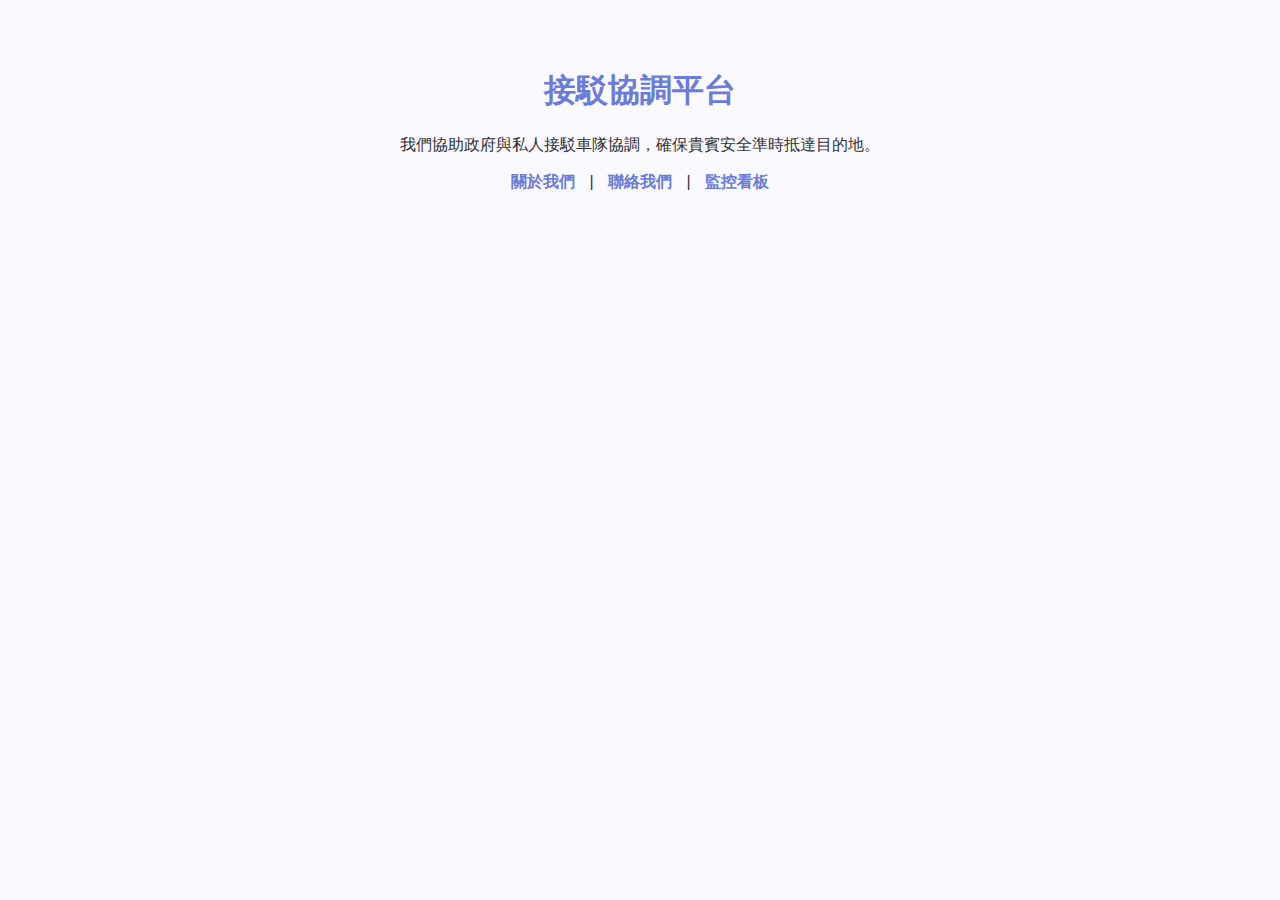
<file: index.html>
<!DOCTYPE html>
<html lang="zh-Hant">
<head>
<meta charset="UTF-8">
<title>接駁協調平台首頁</title>
<link rel="stylesheet" href="styles.css">
</head>
<body>
<h1>接駁協調平台</h1>
<p>我們協助政府與私人接駁車隊協調，確保貴賓安全準時抵達目的地。</p>
<nav>
  <a href="about.html">關於我們</a> |
  <a href="contact.html">聯絡我們</a> |
  <a href="dashboard.html">監控看板</a>
</nav>
</body>
</html>
</file>
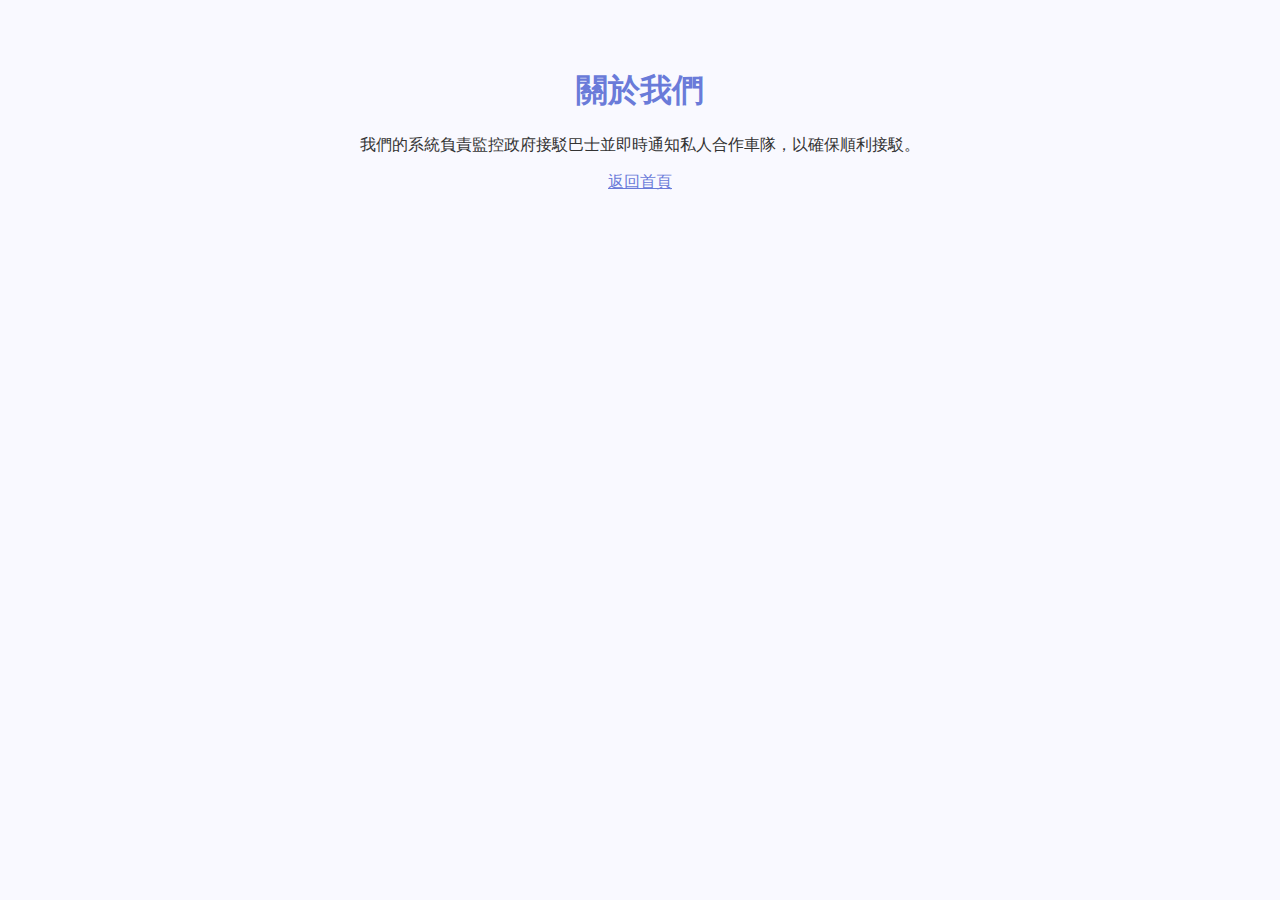
<file: about.html>
<!DOCTYPE html>
<html lang="zh-Hant">
<head>
<meta charset="UTF-8">
<title>關於我們</title>
<link rel="stylesheet" href="styles.css">
</head>
<body>
<h1>關於我們</h1>
<p>我們的系統負責監控政府接駁巴士並即時通知私人合作車隊，以確保順利接駁。</p>
<a href="index.html">返回首頁</a>
</body>
</html>
</file>
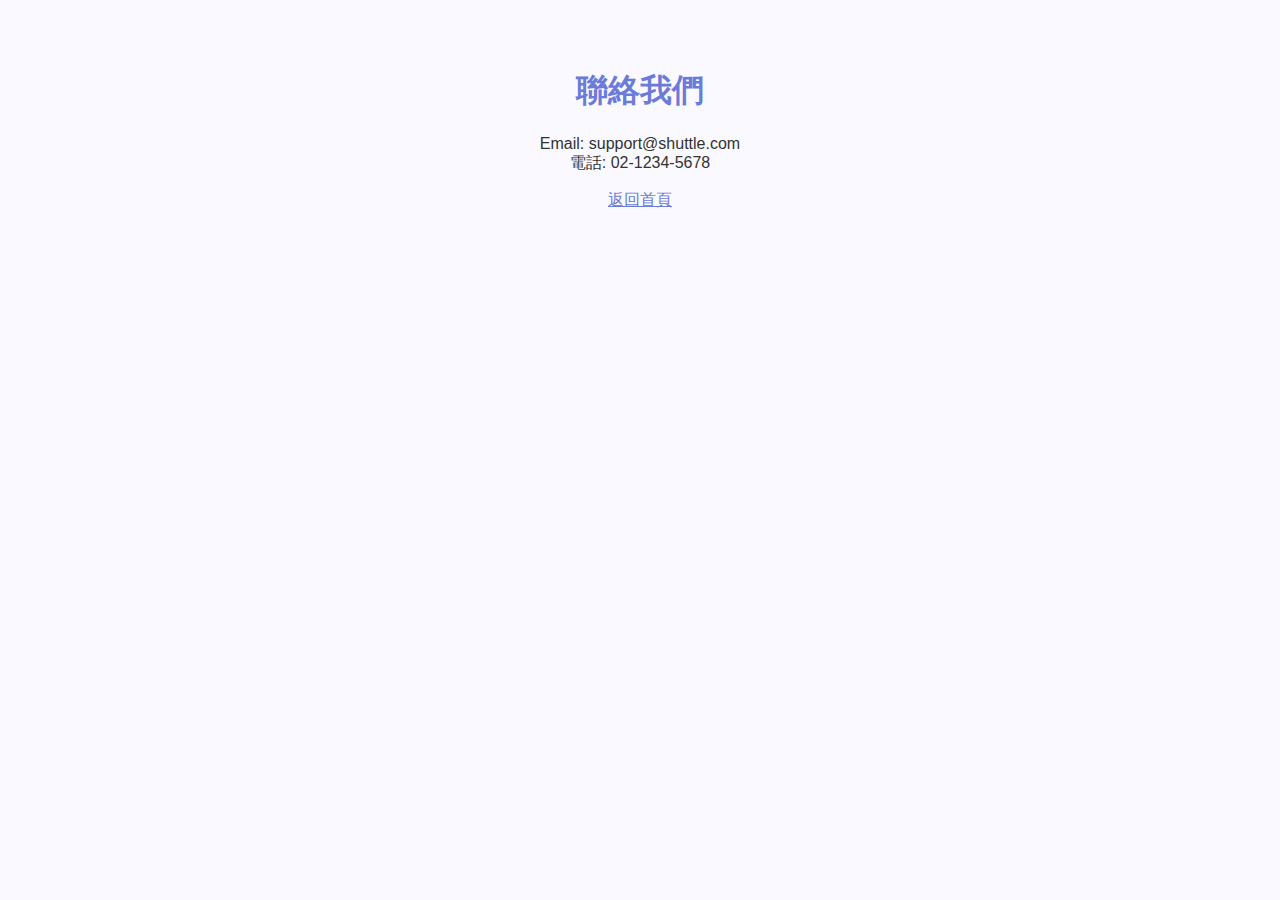
<file: contact.html>
<!DOCTYPE html>
<html lang="zh-Hant">
<head>
<meta charset="UTF-8">
<title>聯絡我們</title>
<link rel="stylesheet" href="styles.css">
</head>
<body>
<h1>聯絡我們</h1>
<p>Email: support@shuttle.com<br>電話: 02-1234-5678</p>
<a href="index.html">返回首頁</a>
</body>
</html>
</file>
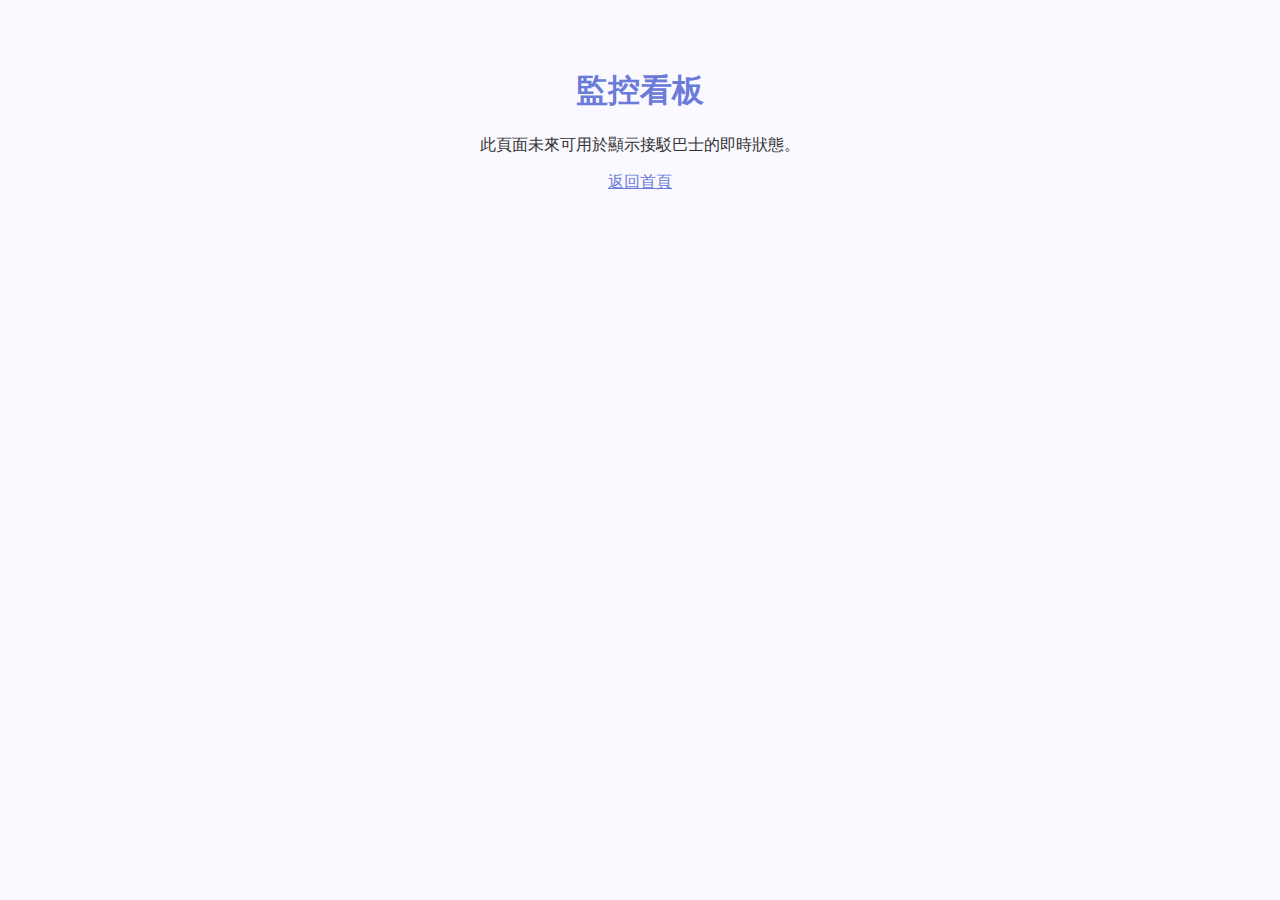
<file: dashboard.html>
<!DOCTYPE html>
<html lang="zh-Hant">
<head>
<meta charset="UTF-8">
<title>監控看板</title>
<link rel="stylesheet" href="styles.css">
</head>
<body>
<h1>監控看板</h1>
<p>此頁面未來可用於顯示接駁巴士的即時狀態。</p>
<a href="index.html">返回首頁</a>
</body>
</html>
</file>
<file: styles.css>
body { font-family: Arial; background: #f9f9ff; color: #333; text-align: center; padding: 40px; }
h1 { color: #6a7bd9; }
nav a { margin: 0 10px; color: #6a7bd9; text-decoration: none; font-weight: bold; }
a { color: #6a7bd9; }
</file>
